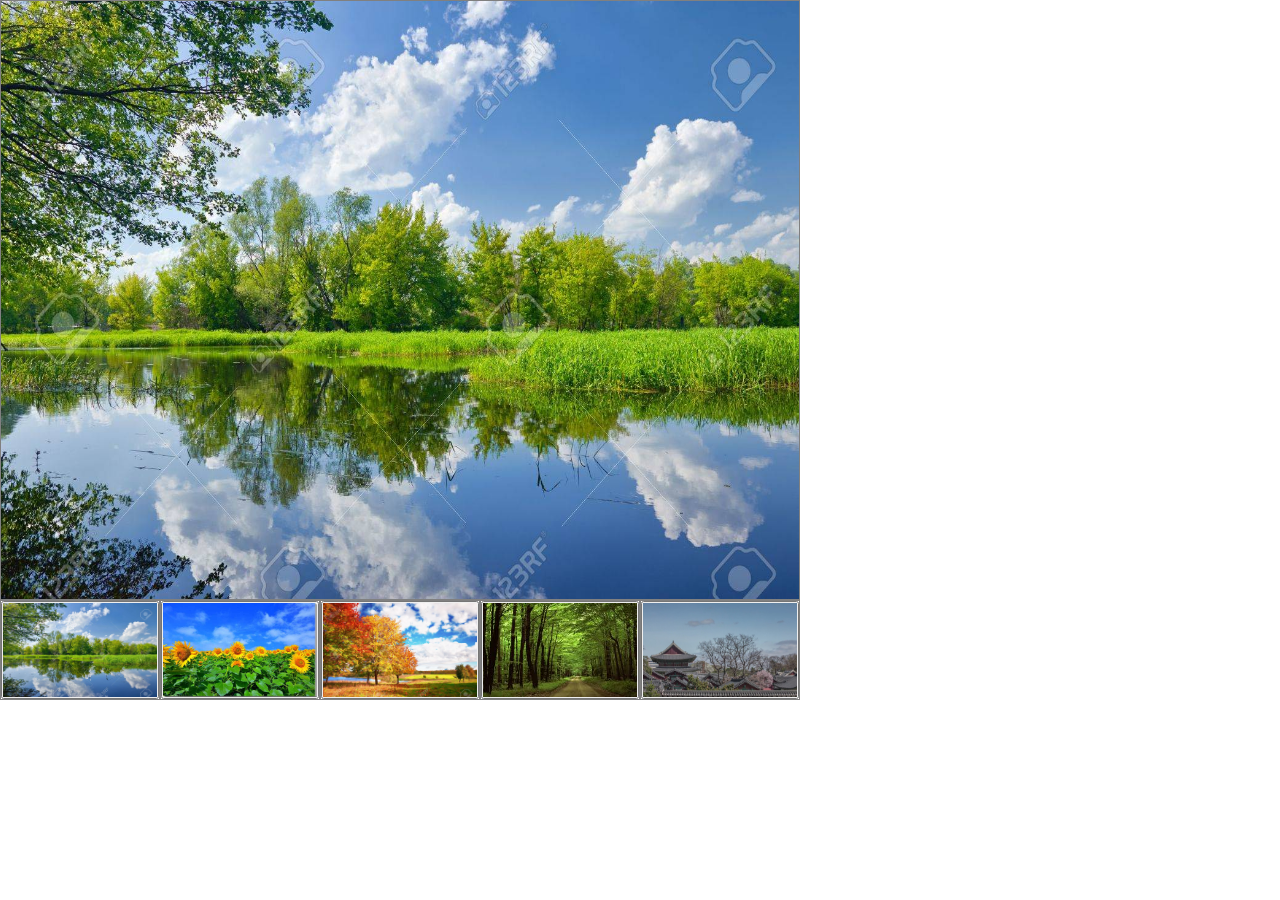
<file: 20190826_homework/templete_re.html>
<!DOCTYPE html>
<html lang="en">
<head>
    <meta charset="UTF-8">
    <meta name="viewport" content="width=device-width, initial-scale=1.0">
    <meta http-equiv="X-UA-Compatible" content="ie=edge">
    <title>Document</title>
    <link rel="stylesheet" href="./css/templete_re.css">
</head>
<body>
    <div class="wrap">
        <div id="bigImageDiv" class="bigImageDiv">
            <img src="./img/img1.jpg" alt="" class="bigImage">
        </div>
        <div class="imgLists">
            <ul class="imgListsUl" id="pics">
                <li class="imgListsLi"><button type="button"><img src="./img/img1.jpg" alt=""></button></li>
                <li class="imgListsLi"><button type="button"><img src="./img/img2.jpg" alt=""></button></li>
                <li class="imgListsLi"><button type="button"><img src="./img/img3.jpg" alt=""></button></li>
                <li class="imgListsLi"><button type="button"><img src="./img/img4.jpg" alt=""></button></li>
                <li class="imgListsLi"><button type="button"><img src="./img/img5.jpg" alt=""></button></li>
            </ul>
        </div>
    </div>

    <script>
        const buttonArr = document.getElementById("pics").getElementsByTagName("button");
        for (let value of buttonArr) {
            value.addEventListener('click', _=>{
                let imgSrc = value.firstElementChild.getAttribute('src');
                 document.getElementById("bigImageDiv").firstElementChild.setAttribute('src',imgSrc);
                }
            );
        }
    </script>
</body>
</html>
</file>
<file: 20190826_homework/css/templete_re.css>
* {
  margin: 0;
  padding: 0; }

.wrap {
  width: 800px; }
  .wrap .bigImageDiv {
    width: 100%;
    height: 600px;
    border: 1px solid grey;
    box-sizing: border-box; }
    .wrap .bigImageDiv .bigImage {
      width: 100%;
      height: 100%; }
  .wrap .imgLists .imgListsUl {
    list-style: none;
    overflow: hidden; }
    .wrap .imgLists .imgListsUl .imgListsLi {
      width: 20%;
      height: 100px;
      border: 1px solid grey;
      box-sizing: border-box;
      float: left; }
      .wrap .imgLists .imgListsUl .imgListsLi button {
        width: 100%;
        height: 100%; }
        .wrap .imgLists .imgListsUl .imgListsLi button img {
          width: 100%;
          height: 100%; }
</file>
